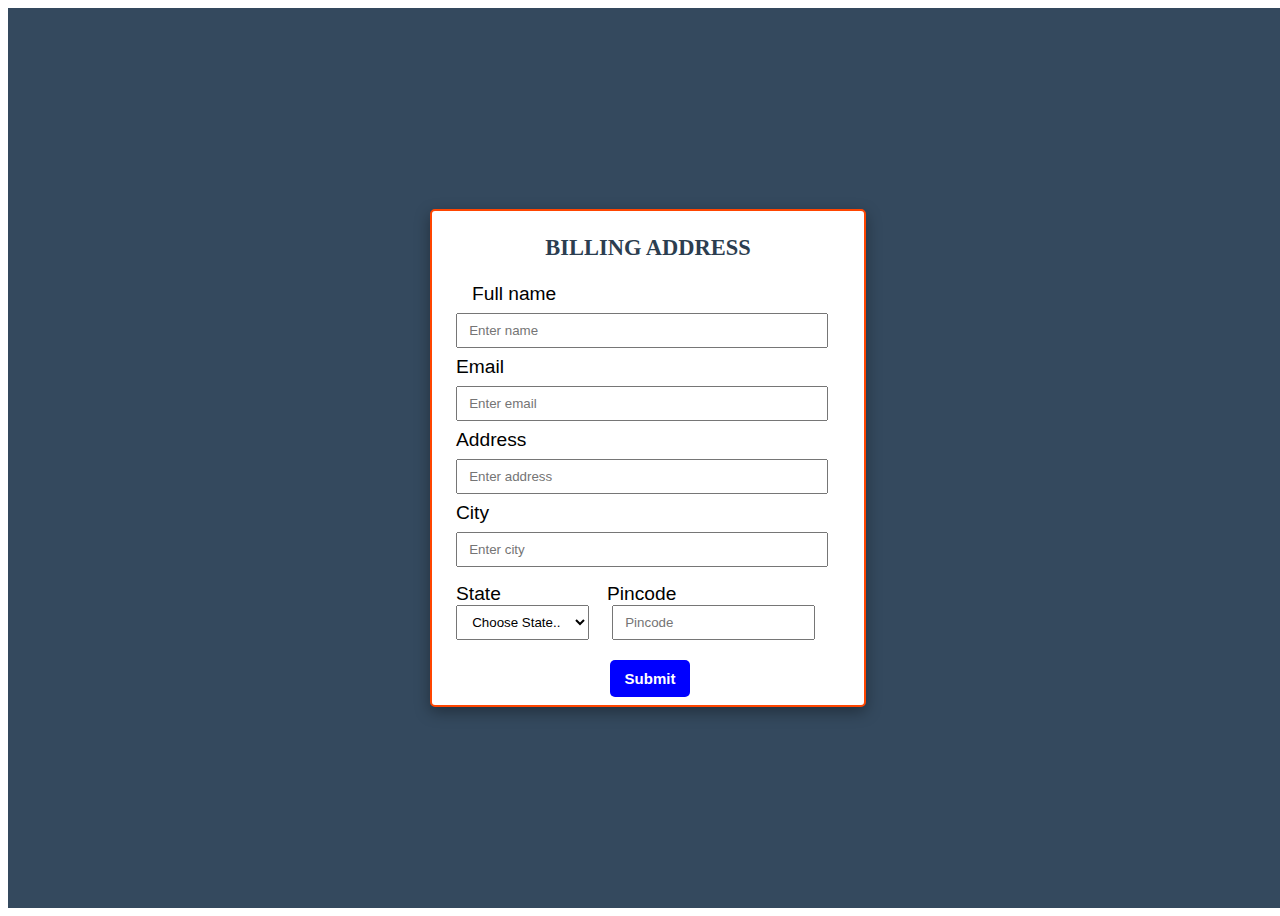
<file: address.html>
<!DOCTYPE html>
<html lang="en">
<head>
    <meta charset="UTF-8">
    <meta http-equiv="X-UA-Compatible" content="IE=edge">
    <meta name="viewport" content="width=device-width, initial-scale=1.0">
    <title>payment page</title>
    <style>
        header{
            width: 100vw;
            min-height: 100vh;
            background: #34495e;
            font-size: 1.2rem;
            display: flex;
            justify-content: center;
            align-items: center;
        }
        .pay-container{
            background: white;
            width: 30%;
            
            display: flex;
            justify-content: space-between;
            align-items: flex-start;
            padding: 0.5rem 1.5rem;
            border-radius: 5px;
            box-shadow: rgba(0, 0, 0, 0.35) 0px 5px 15px;
            border: 2px solid orangered;
        }
        .left{
            flex-basis: 100%;
        }
        
        #paymentform{
            padding: 1rem ;
            font-family: sans-serif;
        }
        .pay-container h3{
            margin-top: 1rem;
            color: #2c3e50;
            text-align: center;
            

        }
        #paymentform input[type="text"]{
            width: 90%;
            padding: 0.5rem 0.7rem;
            margin: 0.5rem 0;
            outline: none;
        }
        #zip{
            display: flex;
            margin-top: 0.5rem;
        }
        #zip select{
            padding: 0.5rem 0.7rem;
        }
        #zip input[type="number"]{
            margin-left: 5px;
            padding: 0.5rem 0.7rem;
        }
        .pay-container button{
            
        margin-top: 20px;
        margin-left: 40%;
        padding: 10px 15px;
        font-size: 15px;
        font-weight: 600;
        border-radius: 5px;
        border: 0px;
        background-color: blue;
        color: white;

        }
        .pay-container button:hover{
            background-color: #2c3e50;
            color: white;
            font-weight: 500;
            transform: scale(1.2);
            border: 0px;
            border-radius: 8px;
            cursor: pointer;

        }
        @media all and (min-width:320px) and (max-width:1100px){
            .left{
                display: flex;
                flex-direction: column;
                width: 100%;
            }
            #zip{
                display: flex;
                flex-direction: column;
                width: 100%;
            }
            #zip input{
                margin-top: 5px;
                width: 100%;
            }
            #zip select{
                margin-bottom: 5px;
            }
            

            .left button{
                text-align: center;
                margin-left: 30%;
            }


        }


        
    </style>
</head>
<body>
    <header>
        <div class="pay-container" >
            <div class="left">
                <h3>BILLING ADDRESS</h3>
                <span id="paymentform" action="">
                    Full name
                    <input type="text" name="" placeholder="Enter name">
                    Email
                    <input type="text" name="" placeholder="Enter email">
                    Address
                    <input type="text" name="" placeholder="Enter address">
                    City
                    <input type="text" name="" placeholder="Enter city">

                    <div id="zip">
                        <label for="">
                            State
                            <select name="" id="">
                                <option value="">Choose State..</option>
                                <option value="">Rajasthan</option>
                                <option value="">Jharkhand</option>
                                <option value="">Delhi</option>
                                <option value="">Uttar Pradesh</option>
                                <option value="">Haryana</option>
                                <option value="">Gujrat</option>
                                <option value="">Uttrakhand</option>
                                <option value="">New Delhi</option>
                                <option value="">Maharashtra</option>
                                <option value="">Karnataka</option>
                                <option value="">Nagaland</option>
                                <option value="">Meghalaya</option>
                                <option value="">Punjab</option>
                                <option value="">Tamil Nadu</option>
                            </select>
                        </label>
                        <label for="">
                            Pincode
                            <input type="number" placeholder="Pincode">
                        </label>
                       
                        
                        
                    </div>
                    <button id="details-submit">Submit</button>
                    
                    
                    

                </span>
            </div>
            
        </div>
    </header>
</body>
</html>
<script src="./address.js"></script>
</file>
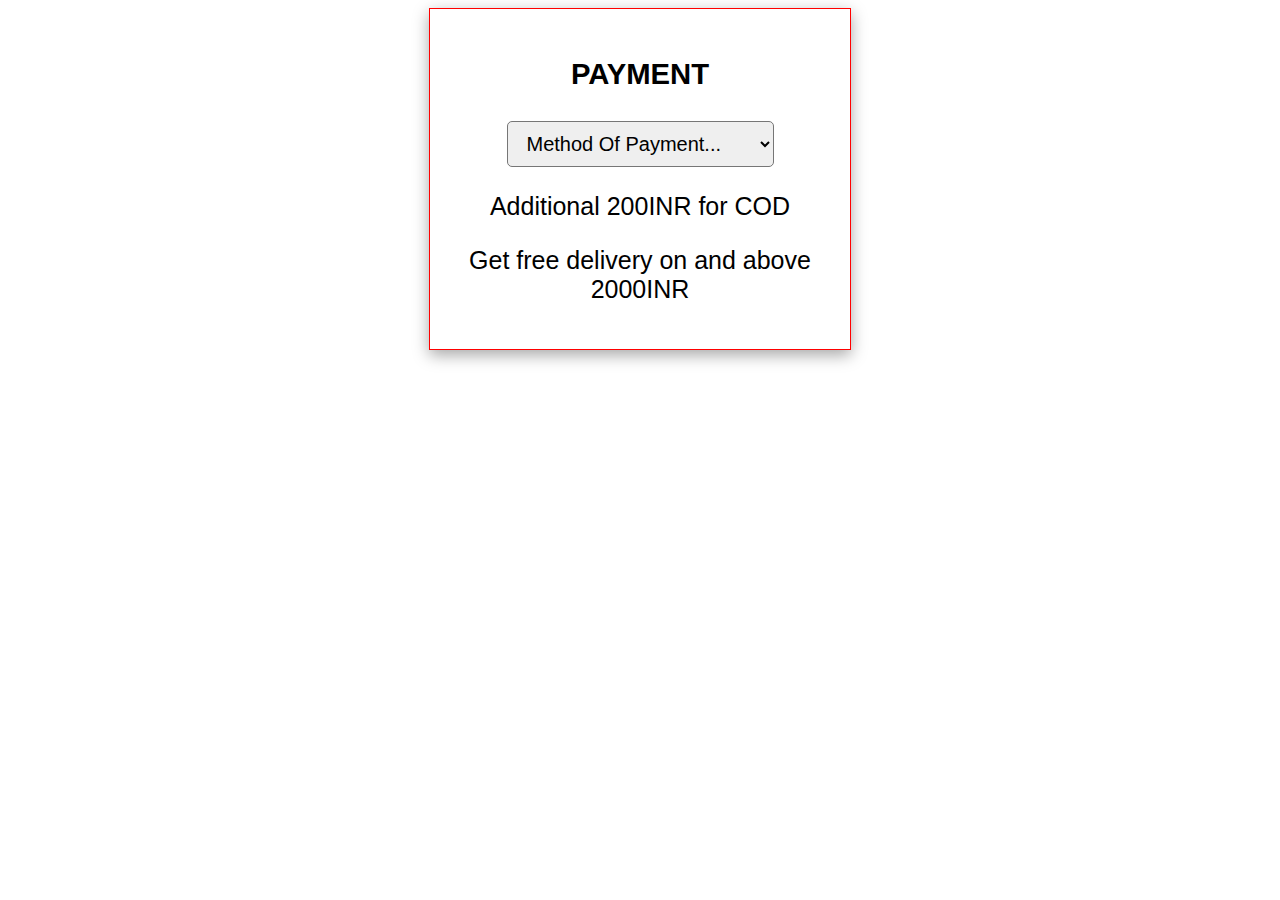
<file: payment.html>
<!DOCTYPE html>
<html lang="en">
<head>
    <meta charset="UTF-8">
    <meta http-equiv="X-UA-Compatible" content="IE=edge">
    <meta name="viewport" content="width=device-width, initial-scale=1.0">
    <title>Document</title>
    <style>
        #payment-div{
            width: 30%;
            height: auto;
            margin: auto;
            
            background-color:white;
            padding: 20px 0px;
            border: 1px solid red;
            padding: 20px;
            font-family: sans-serif;
            box-shadow: rgba(0, 0, 0, 0.35) 0px 5px 15px;
            
        }
        #pay-main{
            text-align: center;
            font-family: sans-serif;
            font-size: 25px;
            margin: auto;
        }
        #pay-main select{
            padding: 10px 15px;
            border-radius: 5px;
            font-size: 20px;

        }

        #Prepaid div{
            display: flex;
            gap:5px;
            justify-content: center;

        }
        #Prepaid div img{
            width:10%
        }
        #Prepaid{
            margin: auto;
            font-family: sans-serif;
            font-size: 20px;
            padding-left: 20px;
            display: none;
            

        }
        #COD{
            font-family: sans-serif;
            font-size: 25px;
            display: none;
            margin: auto;
            text-align: center;
        }
        #COD button {
            padding: 10px 15px;
            font-size: 20px;
            font-weight: 500;
            border: 3px solid orangered;
            border-radius: 10px;

        }
        #COD button:hover{
            transform: scale(1.2);
            color: white;
            background-color: #2c3e50;
            cursor: pointer;
            border: 2px solid blue;

        }
        #card-n{
            display: flex;
            flex-direction: column;
        }
        #card-n input{
            width: 90%;
            margin: 5px 0px 10px 0px;
            padding: 5px 0px;
            
        }
        #pay-i{
            margin-bottom: 10px;
        }
        #card-y{
            display: flex;
            margin-top: 5px;
        }
        #card-y input{
            width:20%;
            margin-left: 8px;
            padding: 5px 0px;
        }
        #card-y select{
            margin-left: 8px;
            margin-right: 8px;
            padding: 5px 0px;
        }
        #Prepaid h5{
            text-align: center;
        }
        #Prepaid button{
            padding: 10px 15px;
            font-size: 20px;
            font-weight: 700;
            border: 3px solid orangered;
            border-radius: 10px;
            margin-left: 22%;
            
            
        }
        #Prepaid button:hover{
            transform: scale(1.2);
            color: white;
            background-color: #2c3e50;
            cursor: pointer;
            border: 2px solid blue;
        }
        @media all and (min-width:320px) and (max-width:1100px){
            #pay-main select{
                width:100%
                
            }
            #card-y {
                display: flex;
                flex-direction: column;


            }
            #card-y input{
                width:70%
            }
            #card-y select{
                margin-bottom: 10px;
            }
            #Prepaid button{
                margin-left: 0px
            }
        }
    </style>
</head>
<body>
    <div id="payment-div">
        <div id="pay-main" >
            <h3>PAYMENT</h3>
        <select  id="change">
            <option value="">Method Of Payment...</option>
            <option value="COD">Cash On Delivery(COD)</option>
            <option value="Prepaid">Prepaid</option>
        </select>
        <p>Additional 200INR for COD</p>
        <p>Get free delivery on and above 2000INR</p>
        </div>
        
        <div id="payment-method">
            <div id="COD">
                
                <h5>Total Amount : <span></span></h5>
                <button id="cbtn" >Confirm</button>




            </div>
            <div id="Prepaid">
                <div id="pay-i">
                    <img src="[data-uri]" alt="">
                    <img src="[data-uri]" alt="">
                    <img src="[data-uri]" alt="">
                </div>
                <label id="card-n" for="">
                    Card number
                    <input type="number" placeholder="Enter 16 digit number ">
                    Name 
                    <input type="text" placeholder="Name as mentioned in the card..">
                    Exp Month
                    <input type="text" placeholder="Enter Month">

                </label>
                <label id="card-y" for="">
                    Exp Year
                    <select name="" id="">
                        <option value="">Choose year</option>
                        <option value="">2022</option>
                        <option value="">2023</option>
                        <option value="">2024</option>
                        <option value="">2025</option>
                        <option value="">2026</option>
                        <option value="">2027</option>
                        <option value="">2028</option>
                        <option value="">2029</option>
                        <option value="">2030</option>
                        <option value="">2031</option>
                    </select>
                    CVV
                    <input type="number" placeholder="enter CVV">
                </label>
                <h5>Total Amount :  <span></span></h5>
                <button id="Pbtn">Confirm Payment</button>

            </div>

        </div>
    </div>
</body>
</html>
<script src="./payment.js"></script>
</file>
